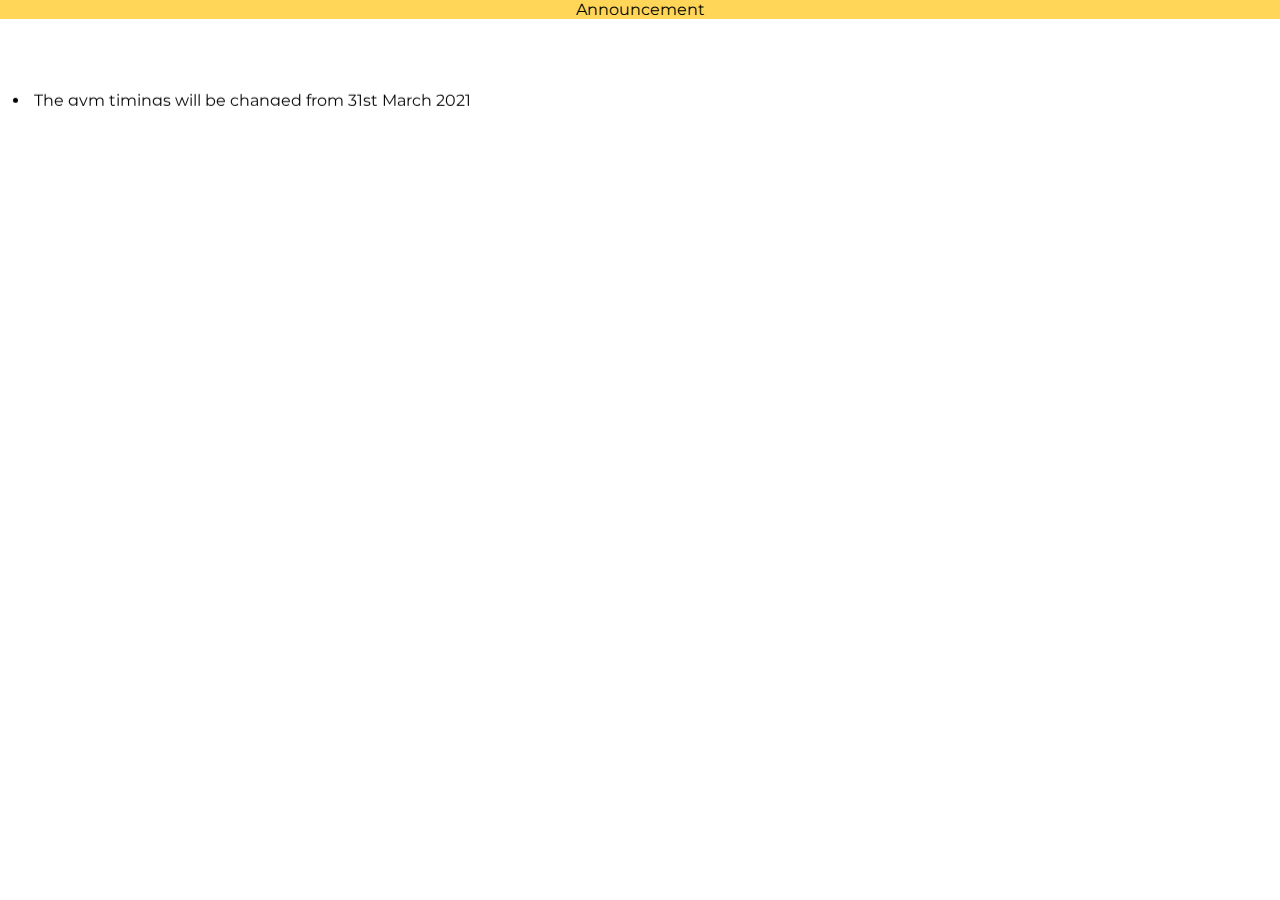
<file: announcement.html>
<!DOCTYPE html>
<html lang="en">

<head>
    <link rel="stylesheet" href="style.css">
    <link rel="preconnect" href="https://fonts.gstatic.com">
    <link
        href="https://fonts.googleapis.com/css2?family=Montserrat:wght@100;300;400&family=Roboto+Slab:wght@300;400&display=swap"
        rel="stylesheet">
    <title>announcement</title>
</head>

<body>
    <p class="para-announce">Announcement</p>
    <marquee behavior="smooth" direction="up">
        <ul class="announce-ul">
            <li>The gym timings will be changed from 31st March 2021</li>
        </ul>
    </marquee>

</body>

</html>
</file>
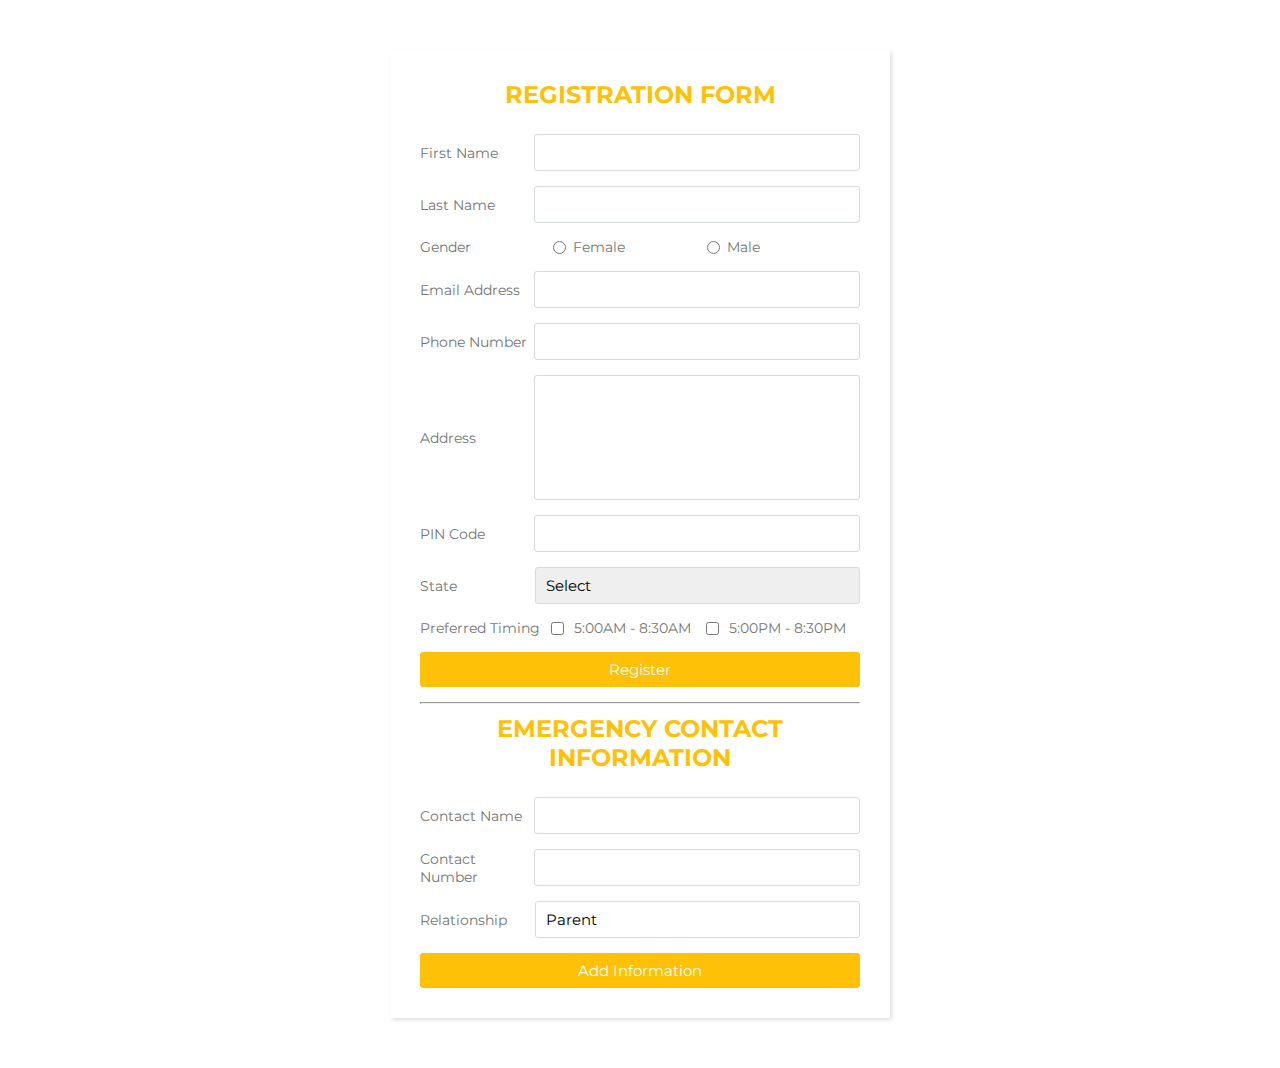
<file: product-page.html>
<!DOCTYPE html>
<html lang="en">

<head>
    <link rel="stylesheet" href="style.css">
    <link rel="preconnect" href="https://fonts.gstatic.com">
    <link
        href="https://fonts.googleapis.com/css2?family=Montserrat:wght@100;300;400&family=Roboto+Slab:wght@300;400&display=swap"
        rel="stylesheet">
    <!-- <script src="https://kit.fontawesome.com/f8ab3e33c9.js" crossorigin="anonymous"></script> -->
    <title>Gold Fitness||Membership</title>
</head>

<body>
    <div class="wrapper">
        <div class="title">
            Registration Form
        </div>
        <form class="form">
            <div class="inputfield">
                <label>First Name</label>
                <input type="text" class="input" required>
            </div>
            <div class="inputfield">
                <label>Last Name</label>
                <input type="text" class="input" required>
            </div>

            <div class="inputfield ">
                <label>Gender</label>
                <input class="gender" name="gender" value="female" type="radio" class="check">
                <label>Female</label>
                <input class="gender" name="gender" value="male" type="radio" class="check">
                <label>Male</label>

            </div>
            <div class="inputfield">
                <label>Email Address</label>
                <input type="text" class="input" required>
            </div>
            <div class="inputfield">
                <label>Phone Number</label>
                <input type="text" class="input" required>
            </div>
            <div class="inputfield">
                <label>Address</label>
                <textarea class="textarea" required></textarea>
            </div>
            <div class="inputfield">
                <label>PIN Code</label>
                <input type="text" class="input" required>
            </div>
            <div class="inputfield">
                <label>State</label>
                <div class="custom_select">
                    <select required>
                        <option value="">Select</option>
                        <option value="Andhra Pradesh">Andhra Pradesh</option>
                        <option value="Arunachal Pradesh">Arunachal Pradesh</option>
                        <option value="Assam">Assam</option>
                        <option value="Bihar">Bihar</option>
                        <option value="Chhattisgarh">Chhattisgarh</option>
                        <option value="Goa">Goa</option>
                        <option value="Gujarat">Gujarat</option>
                        <option value="Haryana">Haryana</option>
                        <option value="Himachal Pradesh">Himachal Pradesh</option>
                        <option value="Jammu and Kashmir">Jammu and Kashmir</option>
                        <option value="Jharkhand">Jharkhand</option>
                        <option value="Karnataka">Karnataka</option>
                        <option value="Kerala">Kerala</option>
                        <option value="Madhya Pradesh">Madhya Pradesh</option>
                        <option value="Maharashtra">Maharashtra</option>
                        <option value="Manipur">Manipur</option>
                        <option value="Meghalaya">Meghalaya</option>
                        <option value="Mizoram">Mizoram</option>
                        <option value="Nagaland">Nagaland</option>
                        <option value="Odhisa">Odhisa</option>
                        <option value="Punjab">Punjab</option>
                        <option value="Rajasthan">Rajasthan</option>
                        <option value="Sikkim">Sikkim</option>
                        <option value="Tamil Nadu">Tamil Nadu</option>
                        <option value="Tripura">Tripura</option>
                        <option value="Uttar Pradesh">Uttar Pradesh</option>
                        <option value="Uttrakhand">Uttrakhand</option>
                        <option value="West Bengal">West Bengal</option>
                    </select>
                </div>
            </div>

            <div class="inputfield">
                <label>Preferred Timing</label>
                <input type="checkbox" class="check">
                <label>5:00AM - 8:30AM</label>
                <input type="checkbox" class="check">
                <label>5:00PM - 8:30PM</label>

            </div>
            <div class="inputfield">
                <input type="submit" value="Register" class="btn">
            </div>
            <hr>

            <div class="title">
                Emergency Contact Information
            </div>
            <div class="inputfield">
                <label>Contact Name</label>
                <input type="text" class="input" >
            </div>
            <div class="inputfield">
                <label>Contact Number</label>
                <input type="text" class="input" >
            </div>
            <div class="inputfield">
                <label>Relationship</label>
                <div class="custom_select">
                    <select id="list_box" Name="Relationship" Size="4">
                        <option> Parent </option>
                        <option> Friend </option>
                        <option> Spouse </option>
                        <option> Sibling </option>
                    </select>
                </div>

            </div>
            <div class="inputfield">
                <button type="button" class="btn" onclick="alert('Your response is submitted')">Add Information</button>
            </div>


        </form>
    </div>
</body>

</html>
</file>
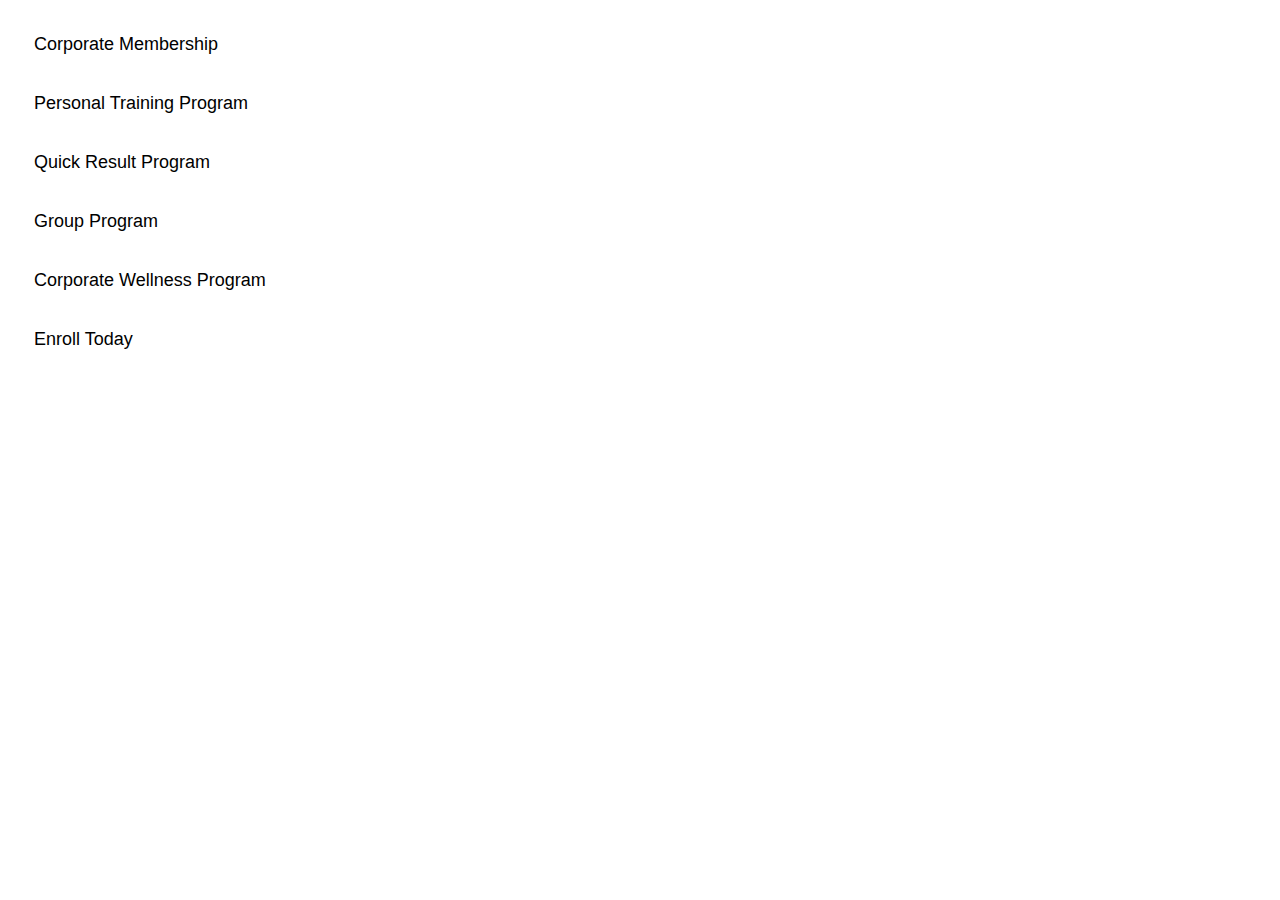
<file: programs.html>
<!DOCTYPE html>
<html lang="en">
<head>
    <link rel="stylesheet" href="style.css">
    <title>Gold Fitness||Programs</title>
</head>
<body>
    <ul>
        <li><a href="./Navigation/corporate.html" target="main-page">Corporate Membership</a></li>
        <li><a href="./Navigation/personal-traning.html" target="main-page">Personal Training Program</a></li>
        <li><a href="./Navigation/quick-result.html" target="main-page">Quick Result Program</a></li>
        <li><a href="./Navigation/group.html" target="main-page">Group Program</a></li>
        <li><a href="./Navigation/wellness.html" target="main-page">Corporate Wellness Program</a></li>
        <li><a href="./product-page.html" target="main-page">Enroll Today </a></li>
    </ul>
</body>
</html>
</file>
<file: style.css>
/* This section sets the margin and padding of the complete document to zero and sets the box-sizing to border box */
* {
    margin: 0;
    padding: 0;
    box-sizing: border-box;
    font-family: 'Montserrat',
        sans-serif;
}
/* This section is for changing the header color and aliging it to the center */
header {
    background: #fec107;
    height: 10vh;
    display: flex;
    align-items: center;
    justify-content: center;
}
/* This sets the font color of h1 present in header to white */
header h1 {
    color: #ffffff;
}
.header-img{
    margin-right: 10px;
    color: whitesmoke;
}
/* This section is contains the login form */
#login {
    display: flex;
    justify-content: center;
    align-items: center;
    height: 83vh;
}
/* This is customize the login form */
.login-form {
    width: 400px;
    height: 300px;
    margin: auto;
    display: flex;
    align-items: center;
    flex-direction: column;
    justify-content: center;
}
/* This section sets the margin of input form present on login page to 10px */
.login-form input {
    margin: 10px;
}
/* This pseduo tag is used here to change the font size of place holder in the input tag */
::placeholder {
    font-size: 20px;
}
/* This section customizes the footer of every page */
footer {
    height: 7vh;
    position: relative;
    width: 100%;
    bottom: 0;
    display: flex;
    align-items: center;
    justify-content: center;
}

/* ----------Main page which is after login page starts from here--------------- */


/*This section is for the left iFrame present on the main page  */
#left-frame {
    margin-top: 10px;
    height: 680px;
    width: 15%;
    background-color: #fec107;
}
/* This section is for the main frame present on the main page which is also the middle iFrame */
#main-frame {
    height: 680px;
    width: 70%;
}
/* This section is for the right Frame present on the main page  */
#right-frame {
    background-color: #fec107;
    width: 14.4%;
    height: 680px;
}

/* This section customizes the list present in the left frame */
li {
    margin: 30px;
    list-style-type: none;
    padding: 4px;
    border-radius: 10px;
}

/* This section customizes the anchor tag present in the list items present in the left frame */
li a {
    text-decoration: none;
    color: black;
    font-size: 18px;
    transition: all 0.3s ease-in;
}

/* This section changes the color of anchor element when hovering over it */
li a:hover {
    color: #f5f5f5;
}



/* This changes text align to the center of the page */
h1 {
    text-align: center;
}
/* This changes the text align to the center of the main page */
.main>h1 {
    text-align: center;
}
/* This is to customize the para graph element */
.para {
    padding: 20px;
    color: white;
    font-size: 20px;
    letter-spacing: 1px;
    line-height: 30px;
}

.para-announce {
    text-align: center;
    background-color: #ffd658;
}

.announce-ul li {
    list-style-type: disc;
}
/* This customizes all the images present in the web page */
.img {
    width: 1200px;
    height: 700px;
    position: absolute;
    z-index: -1;
    filter: blur(5px);

}

/*------------ Registration page--------------  */

/* This is the main parent class which contains all elements of the registration page  */
.wrapper {

    max-width: 500px;
    width: 100%;
    background: #fff;
    margin: 50px auto;
    box-shadow: 2px 2px 4px rgba(0, 0, 0, 0.125);
    padding: 30px;
}
/* This customizes the title of the registration page */
.wrapper .title {
    font-size: 24px;
    font-weight: 700;
    margin-bottom: 25px;
    color: #fec107;
    text-transform: uppercase;
    text-align: center;
}
/* This section sets the width of thea form element equal to the width of the wrapper class */
.wrapper .form {
    width: 100%;
}
/* This section customizes the inputfield class which containts almost all of the elements on the login form as well as the registration form */
.wrapper .form .inputfield {
    margin-bottom: 15px;
    display: flex;
    align-items: center;
}
/* This section customizes the label of the the form */
.wrapper .form .inputfield label {
    width: 149px;
    color: #757575;
    margin-right: 5px;
    font-size: 14px;
}
/* This section customizes the input area of input  */
.wrapper .form .inputfield .input,
.wrapper .form .inputfield .textarea,
.login-form input {
    width: 100%;
    outline: none;
    border: 1px solid #d5dbd9;
    font-size: 15px;
    padding: 8px 10px;
    border-radius: 3px;
    transition: all 0.3s ease;
}

.wrapper .form .inputfield .textarea {
    width: 100%;
    height: 125px;
    resize: none;
}
/* This section customizes the drop down list which contains name of the states */
.wrapper .form .inputfield .custom_select {
    position: relative;
    width: 100%;
    height: 37px;
}
/* This changes the height of the list box which contains relationships */
#list_box option {
    height: 26px;
}


.wrapper .form .inputfield .custom_select select {
    appearance: none;
    outline: none;
    width: 100%;
    height: 100%;
    border: 0px;
    padding: 8px 10px;
    font-size: 15px;
    border: 1px solid #d5dbd9;
    border-radius: 3px;
}

.gender {
    margin-right: 7px;
}
/* This changes the border color of the element which is in focus */
.wrapper .form .inputfield .input:focus,
.wrapper .form .inputfield .textarea:focus,
.wrapper .form .inputfield .custom_select select:focus,
.login-form input:focus,
#list_box:focus {
    border: 1px solid #fec107;
}

.wrapper .form .inputfield p {
    font-size: 14px;
    color: #757575;
}
/* This customizes the checkbox elements of the form */
.wrapper .form .inputfield .check {
    width: 15px;
    height: 15px;
    position: relative;
    display: block;
    cursor: pointer;
    margin-right: 10px;
}


/* This changes the color of the input element */
.wrapper .form .inputfield .btn,
button {
    width: 100%;
    padding: 8px 10px;
    font-size: 15px;
    border: 0px;
    background: #fec107;
    color: #fff;
    cursor: pointer;
    border-radius: 3px;
    outline: none;
}
/* This changes the color of the button when hoverd present on the form */
.wrapper .form .inputfield .btn:hover,
button:hover {
    background: #ffd658;
}

.wrapper .form .inputfield:last-child {
    margin-bottom: 0;
}

hr{
    color: white;
    margin-bottom: 10px;
}
</file>
